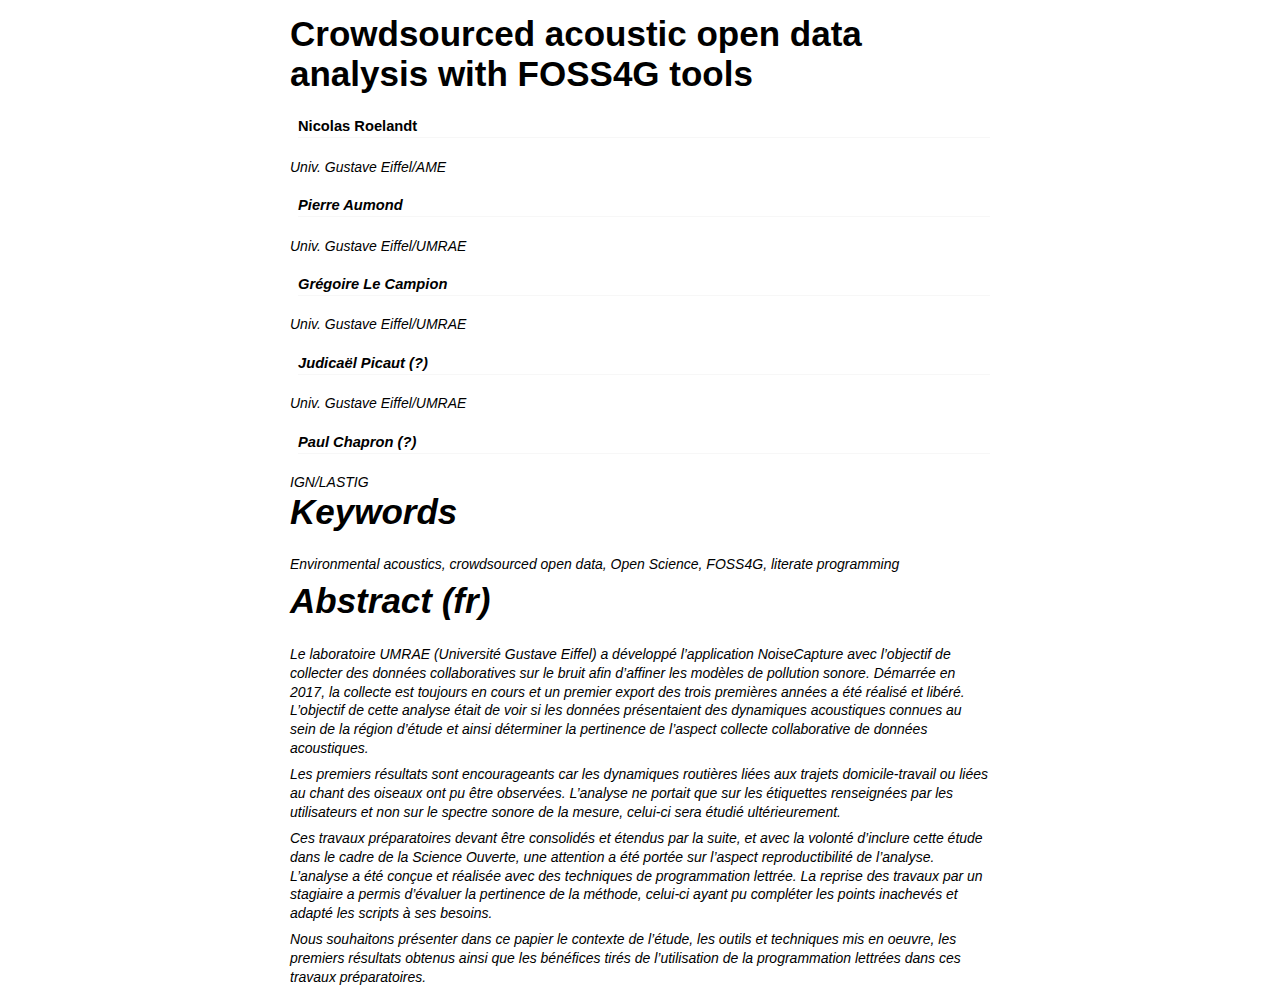
<file: vignettes/crowdsourced_acoustic_data_analysis_with_foss4g_2022.html>
<!DOCTYPE html>

<html>

<head>

<meta charset="utf-8" />
<meta name="generator" content="pandoc" />
<meta http-equiv="X-UA-Compatible" content="IE=EDGE" />

<meta name="viewport" content="width=device-width, initial-scale=1" />



<title>Crowdsourced acoustic open data analysis with FOSS4G tools</title>

<script src="[data-uri]"></script>

<style type="text/css">
  code{white-space: pre-wrap;}
  span.smallcaps{font-variant: small-caps;}
  span.underline{text-decoration: underline;}
  div.column{display: inline-block; vertical-align: top; width: 50%;}
  div.hanging-indent{margin-left: 1.5em; text-indent: -1.5em;}
  ul.task-list{list-style: none;}
    </style>






<link rel="stylesheet" href="data:text/css,body%20%7B%0Abackground%2Dcolor%3A%20%23fff%3B%0Amargin%3A%201em%20auto%3B%0Amax%2Dwidth%3A%20700px%3B%0Aoverflow%3A%20visible%3B%0Apadding%2Dleft%3A%202em%3B%0Apadding%2Dright%3A%202em%3B%0Afont%2Dfamily%3A%20%22Open%20Sans%22%2C%20%22Helvetica%20Neue%22%2C%20Helvetica%2C%20Arial%2C%20sans%2Dserif%3B%0Afont%2Dsize%3A%2014px%3B%0Aline%2Dheight%3A%201%2E35%3B%0A%7D%0A%23TOC%20%7B%0Aclear%3A%20both%3B%0Amargin%3A%200%200%2010px%2010px%3B%0Apadding%3A%204px%3B%0Awidth%3A%20400px%3B%0Aborder%3A%201px%20solid%20%23CCCCCC%3B%0Aborder%2Dradius%3A%205px%3B%0Abackground%2Dcolor%3A%20%23f6f6f6%3B%0Afont%2Dsize%3A%2013px%3B%0Aline%2Dheight%3A%201%2E3%3B%0A%7D%0A%23TOC%20%2Etoctitle%20%7B%0Afont%2Dweight%3A%20bold%3B%0Afont%2Dsize%3A%2015px%3B%0Amargin%2Dleft%3A%205px%3B%0A%7D%0A%23TOC%20ul%20%7B%0Apadding%2Dleft%3A%2040px%3B%0Amargin%2Dleft%3A%20%2D1%2E5em%3B%0Amargin%2Dtop%3A%205px%3B%0Amargin%2Dbottom%3A%205px%3B%0A%7D%0A%23TOC%20ul%20ul%20%7B%0Amargin%2Dleft%3A%20%2D2em%3B%0A%7D%0A%23TOC%20li%20%7B%0Aline%2Dheight%3A%2016px%3B%0A%7D%0Atable%20%7B%0Amargin%3A%201em%20auto%3B%0Aborder%2Dwidth%3A%201px%3B%0Aborder%2Dcolor%3A%20%23DDDDDD%3B%0Aborder%2Dstyle%3A%20outset%3B%0Aborder%2Dcollapse%3A%20collapse%3B%0A%7D%0Atable%20th%20%7B%0Aborder%2Dwidth%3A%202px%3B%0Apadding%3A%205px%3B%0Aborder%2Dstyle%3A%20inset%3B%0A%7D%0Atable%20td%20%7B%0Aborder%2Dwidth%3A%201px%3B%0Aborder%2Dstyle%3A%20inset%3B%0Aline%2Dheight%3A%2018px%3B%0Apadding%3A%205px%205px%3B%0A%7D%0Atable%2C%20table%20th%2C%20table%20td%20%7B%0Aborder%2Dleft%2Dstyle%3A%20none%3B%0Aborder%2Dright%2Dstyle%3A%20none%3B%0A%7D%0Atable%20thead%2C%20table%20tr%2Eeven%20%7B%0Abackground%2Dcolor%3A%20%23f7f7f7%3B%0A%7D%0Ap%20%7B%0Amargin%3A%200%2E5em%200%3B%0A%7D%0Ablockquote%20%7B%0Abackground%2Dcolor%3A%20%23f6f6f6%3B%0Apadding%3A%200%2E25em%200%2E75em%3B%0A%7D%0Ahr%20%7B%0Aborder%2Dstyle%3A%20solid%3B%0Aborder%3A%20none%3B%0Aborder%2Dtop%3A%201px%20solid%20%23777%3B%0Amargin%3A%2028px%200%3B%0A%7D%0Adl%20%7B%0Amargin%2Dleft%3A%200%3B%0A%7D%0Adl%20dd%20%7B%0Amargin%2Dbottom%3A%2013px%3B%0Amargin%2Dleft%3A%2013px%3B%0A%7D%0Adl%20dt%20%7B%0Afont%2Dweight%3A%20bold%3B%0A%7D%0Aul%20%7B%0Amargin%2Dtop%3A%200%3B%0A%7D%0Aul%20li%20%7B%0Alist%2Dstyle%3A%20circle%20outside%3B%0A%7D%0Aul%20ul%20%7B%0Amargin%2Dbottom%3A%200%3B%0A%7D%0Apre%2C%20code%20%7B%0Abackground%2Dcolor%3A%20%23f7f7f7%3B%0Aborder%2Dradius%3A%203px%3B%0Acolor%3A%20%23333%3B%0Awhite%2Dspace%3A%20pre%2Dwrap%3B%20%0A%7D%0Apre%20%7B%0Aborder%2Dradius%3A%203px%3B%0Amargin%3A%205px%200px%2010px%200px%3B%0Apadding%3A%2010px%3B%0A%7D%0Apre%3Anot%28%5Bclass%5D%29%20%7B%0Abackground%2Dcolor%3A%20%23f7f7f7%3B%0A%7D%0Acode%20%7B%0Afont%2Dfamily%3A%20Consolas%2C%20Monaco%2C%20%27Courier%20New%27%2C%20monospace%3B%0Afont%2Dsize%3A%2085%25%3B%0A%7D%0Ap%20%3E%20code%2C%20li%20%3E%20code%20%7B%0Apadding%3A%202px%200px%3B%0A%7D%0Adiv%2Efigure%20%7B%0Atext%2Dalign%3A%20center%3B%0A%7D%0Aimg%20%7B%0Abackground%2Dcolor%3A%20%23FFFFFF%3B%0Apadding%3A%202px%3B%0Aborder%3A%201px%20solid%20%23DDDDDD%3B%0Aborder%2Dradius%3A%203px%3B%0Aborder%3A%201px%20solid%20%23CCCCCC%3B%0Amargin%3A%200%205px%3B%0A%7D%0Ah1%20%7B%0Amargin%2Dtop%3A%200%3B%0Afont%2Dsize%3A%2035px%3B%0Aline%2Dheight%3A%2040px%3B%0A%7D%0Ah2%20%7B%0Aborder%2Dbottom%3A%204px%20solid%20%23f7f7f7%3B%0Apadding%2Dtop%3A%2010px%3B%0Apadding%2Dbottom%3A%202px%3B%0Afont%2Dsize%3A%20145%25%3B%0A%7D%0Ah3%20%7B%0Aborder%2Dbottom%3A%202px%20solid%20%23f7f7f7%3B%0Apadding%2Dtop%3A%2010px%3B%0Afont%2Dsize%3A%20120%25%3B%0A%7D%0Ah4%20%7B%0Aborder%2Dbottom%3A%201px%20solid%20%23f7f7f7%3B%0Amargin%2Dleft%3A%208px%3B%0Afont%2Dsize%3A%20105%25%3B%0A%7D%0Ah5%2C%20h6%20%7B%0Aborder%2Dbottom%3A%201px%20solid%20%23ccc%3B%0Afont%2Dsize%3A%20105%25%3B%0A%7D%0Aa%20%7B%0Acolor%3A%20%230033dd%3B%0Atext%2Ddecoration%3A%20none%3B%0A%7D%0Aa%3Ahover%20%7B%0Acolor%3A%20%236666ff%3B%20%7D%0Aa%3Avisited%20%7B%0Acolor%3A%20%23800080%3B%20%7D%0Aa%3Avisited%3Ahover%20%7B%0Acolor%3A%20%23BB00BB%3B%20%7D%0Aa%5Bhref%5E%3D%22http%3A%22%5D%20%7B%0Atext%2Ddecoration%3A%20underline%3B%20%7D%0Aa%5Bhref%5E%3D%22https%3A%22%5D%20%7B%0Atext%2Ddecoration%3A%20underline%3B%20%7D%0A%0Acode%20%3E%20span%2Ekw%20%7B%20color%3A%20%23555%3B%20font%2Dweight%3A%20bold%3B%20%7D%20%0Acode%20%3E%20span%2Edt%20%7B%20color%3A%20%23902000%3B%20%7D%20%0Acode%20%3E%20span%2Edv%20%7B%20color%3A%20%2340a070%3B%20%7D%20%0Acode%20%3E%20span%2Ebn%20%7B%20color%3A%20%23d14%3B%20%7D%20%0Acode%20%3E%20span%2Efl%20%7B%20color%3A%20%23d14%3B%20%7D%20%0Acode%20%3E%20span%2Ech%20%7B%20color%3A%20%23d14%3B%20%7D%20%0Acode%20%3E%20span%2Est%20%7B%20color%3A%20%23d14%3B%20%7D%20%0Acode%20%3E%20span%2Eco%20%7B%20color%3A%20%23888888%3B%20font%2Dstyle%3A%20italic%3B%20%7D%20%0Acode%20%3E%20span%2Eot%20%7B%20color%3A%20%23007020%3B%20%7D%20%0Acode%20%3E%20span%2Eal%20%7B%20color%3A%20%23ff0000%3B%20font%2Dweight%3A%20bold%3B%20%7D%20%0Acode%20%3E%20span%2Efu%20%7B%20color%3A%20%23900%3B%20font%2Dweight%3A%20bold%3B%20%7D%20%0Acode%20%3E%20span%2Eer%20%7B%20color%3A%20%23a61717%3B%20background%2Dcolor%3A%20%23e3d2d2%3B%20%7D%20%0A" type="text/css" />




</head>

<body>




<h1 class="title toc-ignore">Crowdsourced acoustic open data analysis with FOSS4G tools</h1>
<h4 class="author">Nicolas Roelandt</h4>
<address class="author_afil">
Univ. Gustave Eiffel/AME<br><h4 class="author">Pierre Aumond</h4>
<address class="author_afil">
Univ. Gustave Eiffel/UMRAE<br><h4 class="author">Grégoire Le Campion</h4>
<address class="author_afil">
Univ. Gustave Eiffel/UMRAE<br><h4 class="author">Judicaël Picaut (?)</h4>
<address class="author_afil">
Univ. Gustave Eiffel/UMRAE<br><h4 class="author">Paul Chapron (?)</h4>
<address class="author_afil">
IGN/LASTIG<br>


<div id="keywords" class="section level1 unnumbered">
<h1 class="unnumbered">Keywords</h1>
<p>Environmental acoustics, crowdsourced open data, Open Science, FOSS4G, literate programming</p>
</div>
<div id="abstract-fr" class="section level1 unnumbered">
<h1 class="unnumbered">Abstract (fr)</h1>
<p>Le laboratoire UMRAE (Université Gustave Eiffel) a développé l’application NoiseCapture avec l’objectif de collecter des données collaboratives sur le bruit afin d’affiner les modèles de pollution sonore. Démarrée en 2017, la collecte est toujours en cours et un premier export des trois premières années a été réalisé et libéré. L’objectif de cette analyse était de voir si les données présentaient des dynamiques acoustiques connues au sein de la région d’étude et ainsi déterminer la pertinence de l’aspect collecte collaborative de données acoustiques.</p>
<p>Les premiers résultats sont encourageants car les dynamiques routières liées aux trajets domicile-travail ou liées au chant des oiseaux ont pu être observées. L’analyse ne portait que sur les étiquettes renseignées par les utilisateurs et non sur le spectre sonore de la mesure, celui-ci sera étudié ultérieurement.</p>
<p>Ces travaux préparatoires devant être consolidés et étendus par la suite, et avec la volonté d’inclure cette étude dans le cadre de la Science Ouverte, une attention a été portée sur l’aspect reproductibilité de l’analyse. L’analyse a été conçue et réalisée avec des techniques de programmation lettrée. La reprise des travaux par un stagiaire a permis d’évaluer la pertinence de la méthode, celui-ci ayant pu compléter les points inachevés et adapté les scripts à ses besoins.</p>
<p>Nous souhaitons présenter dans ce papier le contexte de l’étude, les outils et techniques mis en oeuvre, les premiers résultats obtenus ainsi que les bénéfices tirés de l’utilisation de la programmation lettrées dans ces travaux préparatoires.</p>
</div>



<!-- code folding -->


<!-- dynamically load mathjax for compatibility with self-contained -->
<script>
  (function () {
    var script = document.createElement("script");
    script.type = "text/javascript";
    script.src  = "https://mathjax.rstudio.com/latest/MathJax.js?config=TeX-AMS-MML_HTMLorMML";
    document.getElementsByTagName("head")[0].appendChild(script);
  })();
</script>

</body>
</html>
</file>
